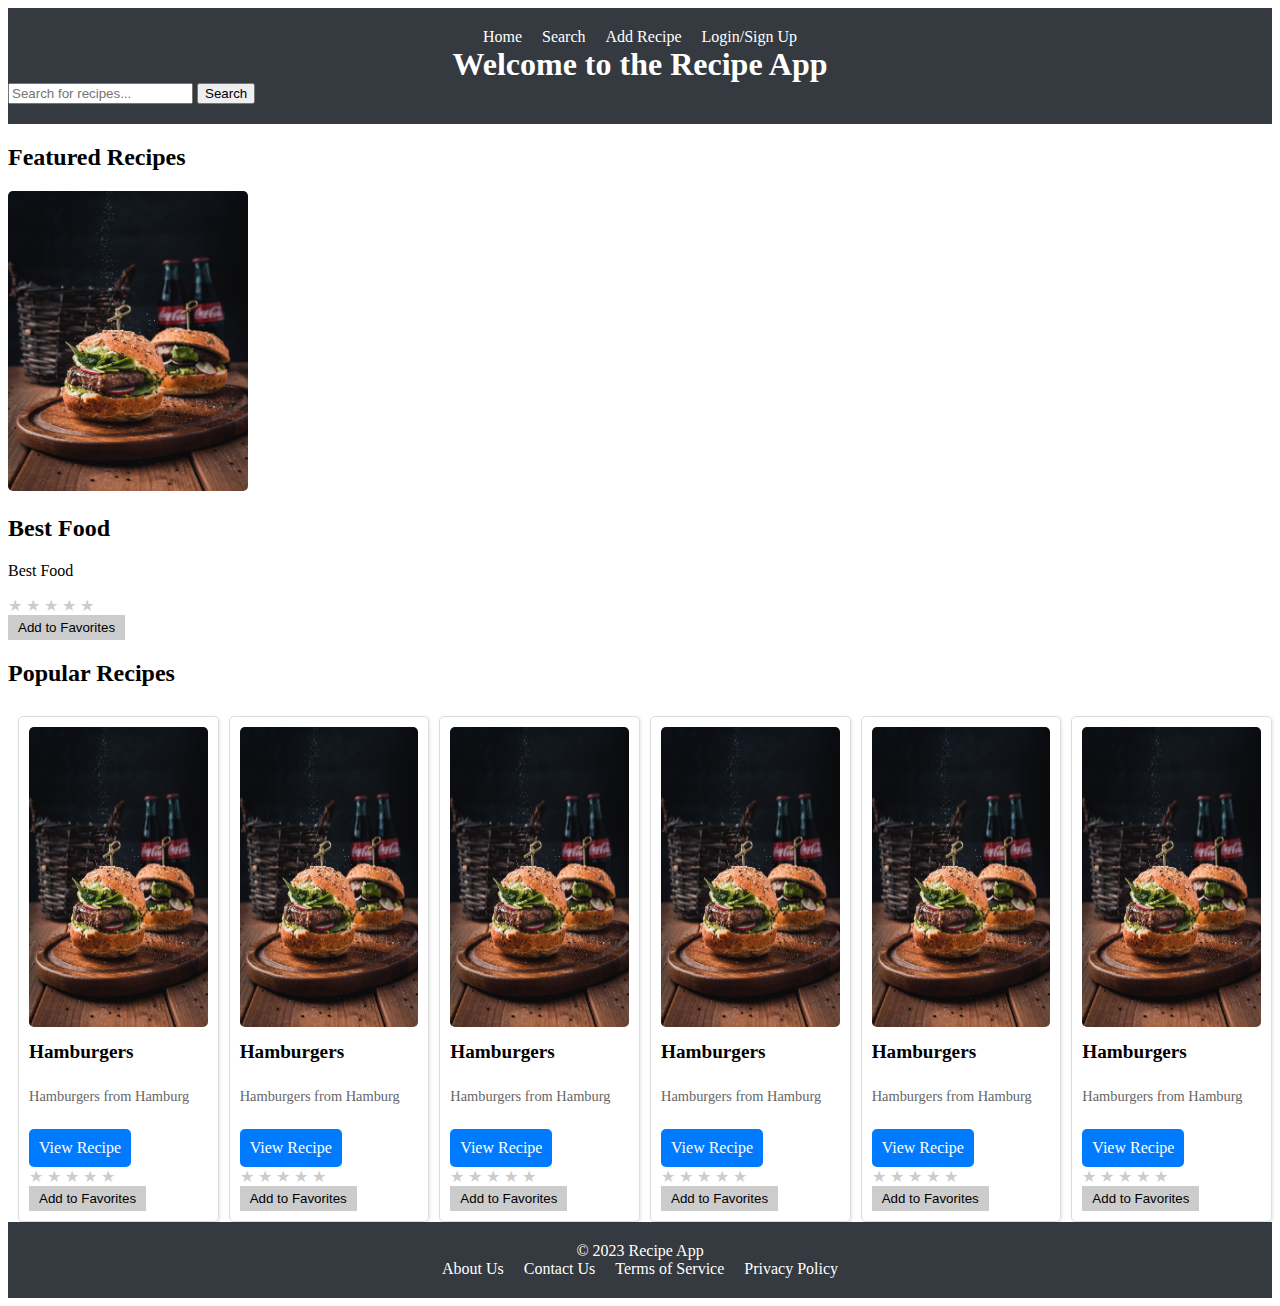
<file: index.html>
<!DOCTYPE html>
<html lang="en">
<head>
    <meta charset="UTF-8">
    <meta name="viewport" content="width=device-width, initial-scale=1.0">
    <title>Recipe App</title>
    <!-- Link your CSS file here -->
    <link rel="stylesheet" href="assets/css/index.css" />
</head>
<body>
    <header>
        <nav>
            <a href="index.html">Home</a>
            <a href="search.html">Search</a>
            <a href="add-edit-recipe.html">Add Recipe</a>
            <a href="login-signup.html">Login/Sign Up</a>
        </nav>
        <h1>Welcome to the Recipe App</h1>
        <form>
            <input type="search" id="recipe-search" name="q" placeholder="Search for recipes...">
            <button type="submit">Search</button>
        </form>
    </header>
    <main>
      <section id="featured-recipes">
        <h2>Featured Recipes</h2>
        <div id="carousel">
          <img id="carousel-image" src="assets/images/food01.jpg" alt="Best Food">
          <h2 id="carousel-title">Best Food</h2>
          <p id="carousel-description">Best Food</p>
          <div class="stars">
            <span class="star" data-value="1">&#9733;</span>
            <span class="star" data-value="2">&#9733;</span>
            <span class="star" data-value="3">&#9733;</span>
            <span class="star" data-value="4">&#9733;</span>
            <span class="star" data-value="5">&#9733;</span>
          </div>
          <button class="favorite">Add to Favorites</button>
        </div>  
      </section>
      <section id="popular-recipes">
          <h2>Popular Recipes</h2>
          <div class="recipe-container">
            <div class="recipe-card">
              <img src="assets/images/food01.jpg" alt="Recipe Image" />
              <h2 class="recipe-title">Hamburgers</h2>
              <p class="recipe-description">Hamburgers from Hamburg</p>
              <a href="recipe.html" class="view-recipe-link">View Recipe</a>
              <div class="stars">
                <span class="star" data-value="1">&#9733;</span>
                <span class="star" data-value="2">&#9733;</span>
                <span class="star" data-value="3">&#9733;</span>
                <span class="star" data-value="4">&#9733;</span>
                <span class="star" data-value="5">&#9733;</span>
              </div>
              <button class="favorite">Add to Favorites</button>
            </div>
            <div class="recipe-card">
              <img src="assets/images/food01.jpg" alt="Recipe Image" />
              <h2 class="recipe-title">Hamburgers</h2>
              <p class="recipe-description">Hamburgers from Hamburg</p>
              <a href="recipe.html" class="view-recipe-link">View Recipe</a>
              <div class="stars">
                <span class="star" data-value="1">&#9733;</span>
                <span class="star" data-value="2">&#9733;</span>
                <span class="star" data-value="3">&#9733;</span>
                <span class="star" data-value="4">&#9733;</span>
                <span class="star" data-value="5">&#9733;</span>
              </div>
              <button class="favorite">Add to Favorites</button>
            </div>
            <div class="recipe-card">
              <img src="assets/images/food01.jpg" alt="Recipe Image" />
              <h2 class="recipe-title">Hamburgers</h2>
              <p class="recipe-description">Hamburgers from Hamburg</p>
              <a href="recipe.html" class="view-recipe-link">View Recipe</a>
              <div class="stars">
                <span class="star" data-value="1">&#9733;</span>
                <span class="star" data-value="2">&#9733;</span>
                <span class="star" data-value="3">&#9733;</span>
                <span class="star" data-value="4">&#9733;</span>
                <span class="star" data-value="5">&#9733;</span>
              </div>
              <button class="favorite">Add to Favorites</button>
            </div>
            <div class="recipe-card">
              <img src="assets/images/food01.jpg" alt="Recipe Image" />
              <h2 class="recipe-title">Hamburgers</h2>
              <p class="recipe-description">Hamburgers from Hamburg</p>
              <a href="recipe.html" class="view-recipe-link">View Recipe</a>
              <div class="stars">
                <span class="star" data-value="1">&#9733;</span>
                <span class="star" data-value="2">&#9733;</span>
                <span class="star" data-value="3">&#9733;</span>
                <span class="star" data-value="4">&#9733;</span>
                <span class="star" data-value="5">&#9733;</span>
              </div>
              <button class="favorite">Add to Favorites</button>
            </div>
            <div class="recipe-card">
              <img src="assets/images/food01.jpg" alt="Recipe Image" />
              <h2 class="recipe-title">Hamburgers</h2>
              <p class="recipe-description">Hamburgers from Hamburg</p>
              <a href="recipe.html" class="view-recipe-link">View Recipe</a>
              <div class="stars">
                <span class="star" data-value="1">&#9733;</span>
                <span class="star" data-value="2">&#9733;</span>
                <span class="star" data-value="3">&#9733;</span>
                <span class="star" data-value="4">&#9733;</span>
                <span class="star" data-value="5">&#9733;</span>
              </div>
              <button class="favorite">Add to Favorites</button>
            </div>
            <div class="recipe-card">
              <img src="assets/images/food01.jpg" alt="Recipe Image" />
              <h2 class="recipe-title">Hamburgers</h2>
              <p class="recipe-description">Hamburgers from Hamburg</p>
              <a href="recipe.html" class="view-recipe-link">View Recipe</a>
              <div class="stars">
                <span class="star" data-value="1">&#9733;</span>
                <span class="star" data-value="2">&#9733;</span>
                <span class="star" data-value="3">&#9733;</span>
                <span class="star" data-value="4">&#9733;</span>
                <span class="star" data-value="5">&#9733;</span>
              </div>
              <button class="favorite">Add to Favorites</button>
            </div>
          </div>      </section>
    </main>
    <footer>
        <p>&copy; 2023 Recipe App</p>
        <nav>
            <a href="about.html">About Us</a>
            <a href="contact.html">Contact Us</a>
            <a href="terms.html">Terms of Service</a>
            <a href="privacy.html">Privacy Policy</a>
        </nav>
    </footer>
    <script src="assets/scripts/index.js"></script>
  </body>
</html>
</file>
<file: assets/css/index.css>
.recipe-card {
  border: 1px solid #ddd;
  padding: 10px;
  border-radius: 5px;
  box-shadow: 1px 1px 3px rgba(0, 0, 0, 0.1);
  transition: box-shadow 0.3s ease;
  height: fit-content;
  width: fit-content;
  margin-top: 10px;
  margin-left: 10px;
}

#search-bar {
  margin-left: 20px 0;
}

.recipe-card:hover {
  box-shadow: 1px 1px 10px rgba(0, 0, 0, 0.2);
}

.recipe-card img, #carousel-image {
  max-width: 100%;
  height: 300px;
  border-radius: 5px;
}

.recipe-title {
  margin: 0;
  padding: 10px 0;
  font-size: 1.2em;
}

.recipe-description {
  color: #666;
  font-size: 0.9em;
}

.view-recipe-link {
  display: inline-block;
  padding: 10px;
  background-color: #007bff;
  color: #fff;
  text-decoration: none;
  border-radius: 5px;
  margin-top: 10px;
}

.view-recipe-link:hover {
  background-color: #0056b3;
}

header, footer {
  background-color: #343a40;
  color: #ffffff;
  padding: 20px 0;
}

header h1, footer p {
  text-align: center;
  margin: 0;
}

nav {
  display: flex;
  justify-content: center;
  gap: 20px;
}

nav a {
  color: #ffffff;
  text-decoration: none;
}

nav a:hover {
  text-decoration: underline;
}

.recipe-container {
  display: grid;
  grid-template-columns: repeat(auto-fit, minmax(300px, 1fr));
  grid-gap: 0px;
  padding: 0px;
}

/* A media query to adjust the grid for wider screens */
@media (min-width: 1200px) {
  .recipe-container {
      grid-template-columns: repeat(6, 1fr);
  }
}

.star {
  cursor: pointer;
  color: #ccc;  /* Default star color */
}

.star:hover,
.star.hover {
  color: #fc0;  /* Color when hovered or clicked */
}

.favorite {
  background-color: #ccc;
  border: none;
  padding: 5px 10px;
  cursor: pointer;
}

.favorite.favorited {
  background-color: #fc0;
}
</file>
